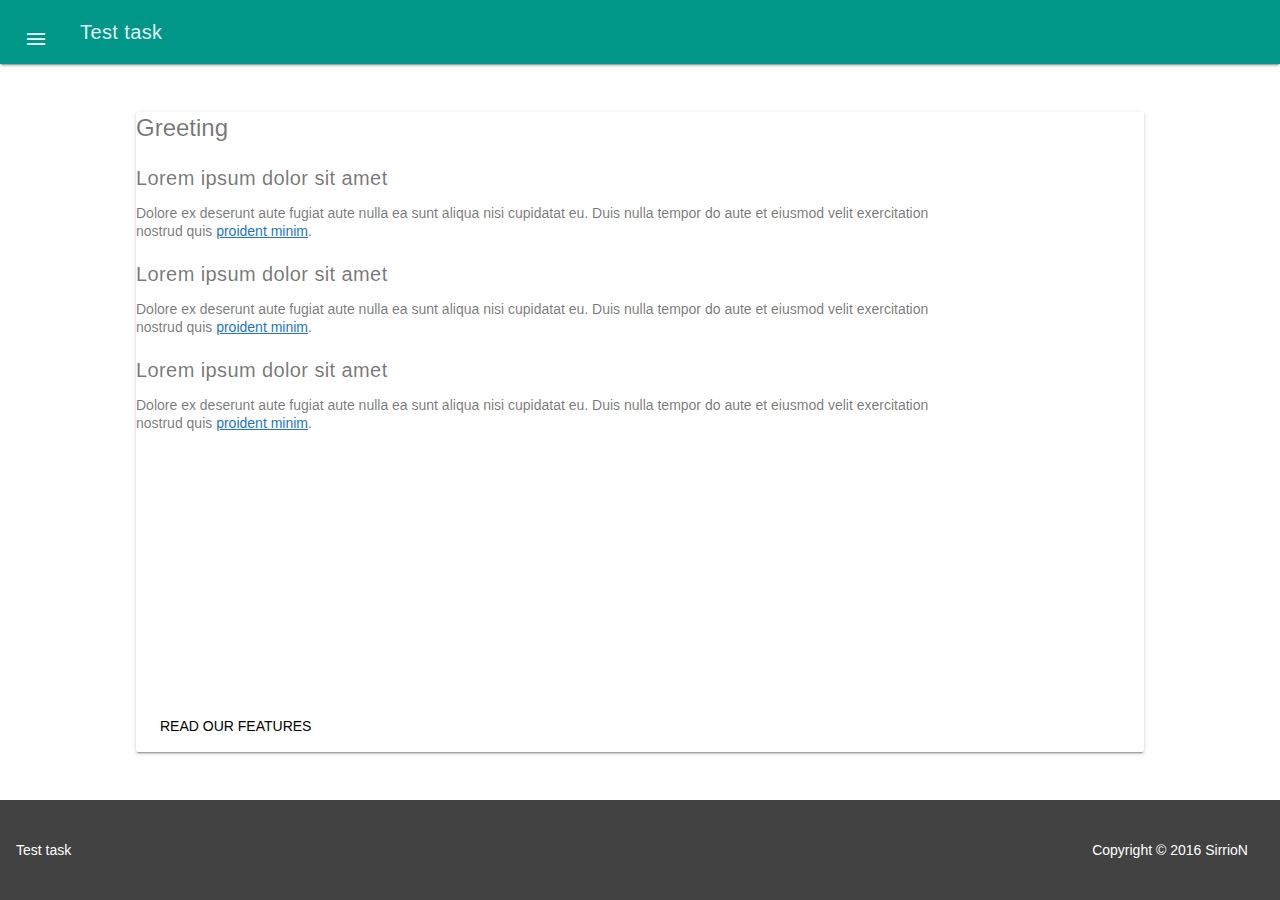
<file: index.html>
<!DOCTYPE html>
<html lang="en">
<head>
    <meta charset="UTF-8">
    <title>Test task</title>
    <link rel="stylesheet" href="style/style.css">
    <script data-main="js/app/config.js" src="js/libs/require.js"></script>
</head>
<body>

</body>
</html>
</file>
